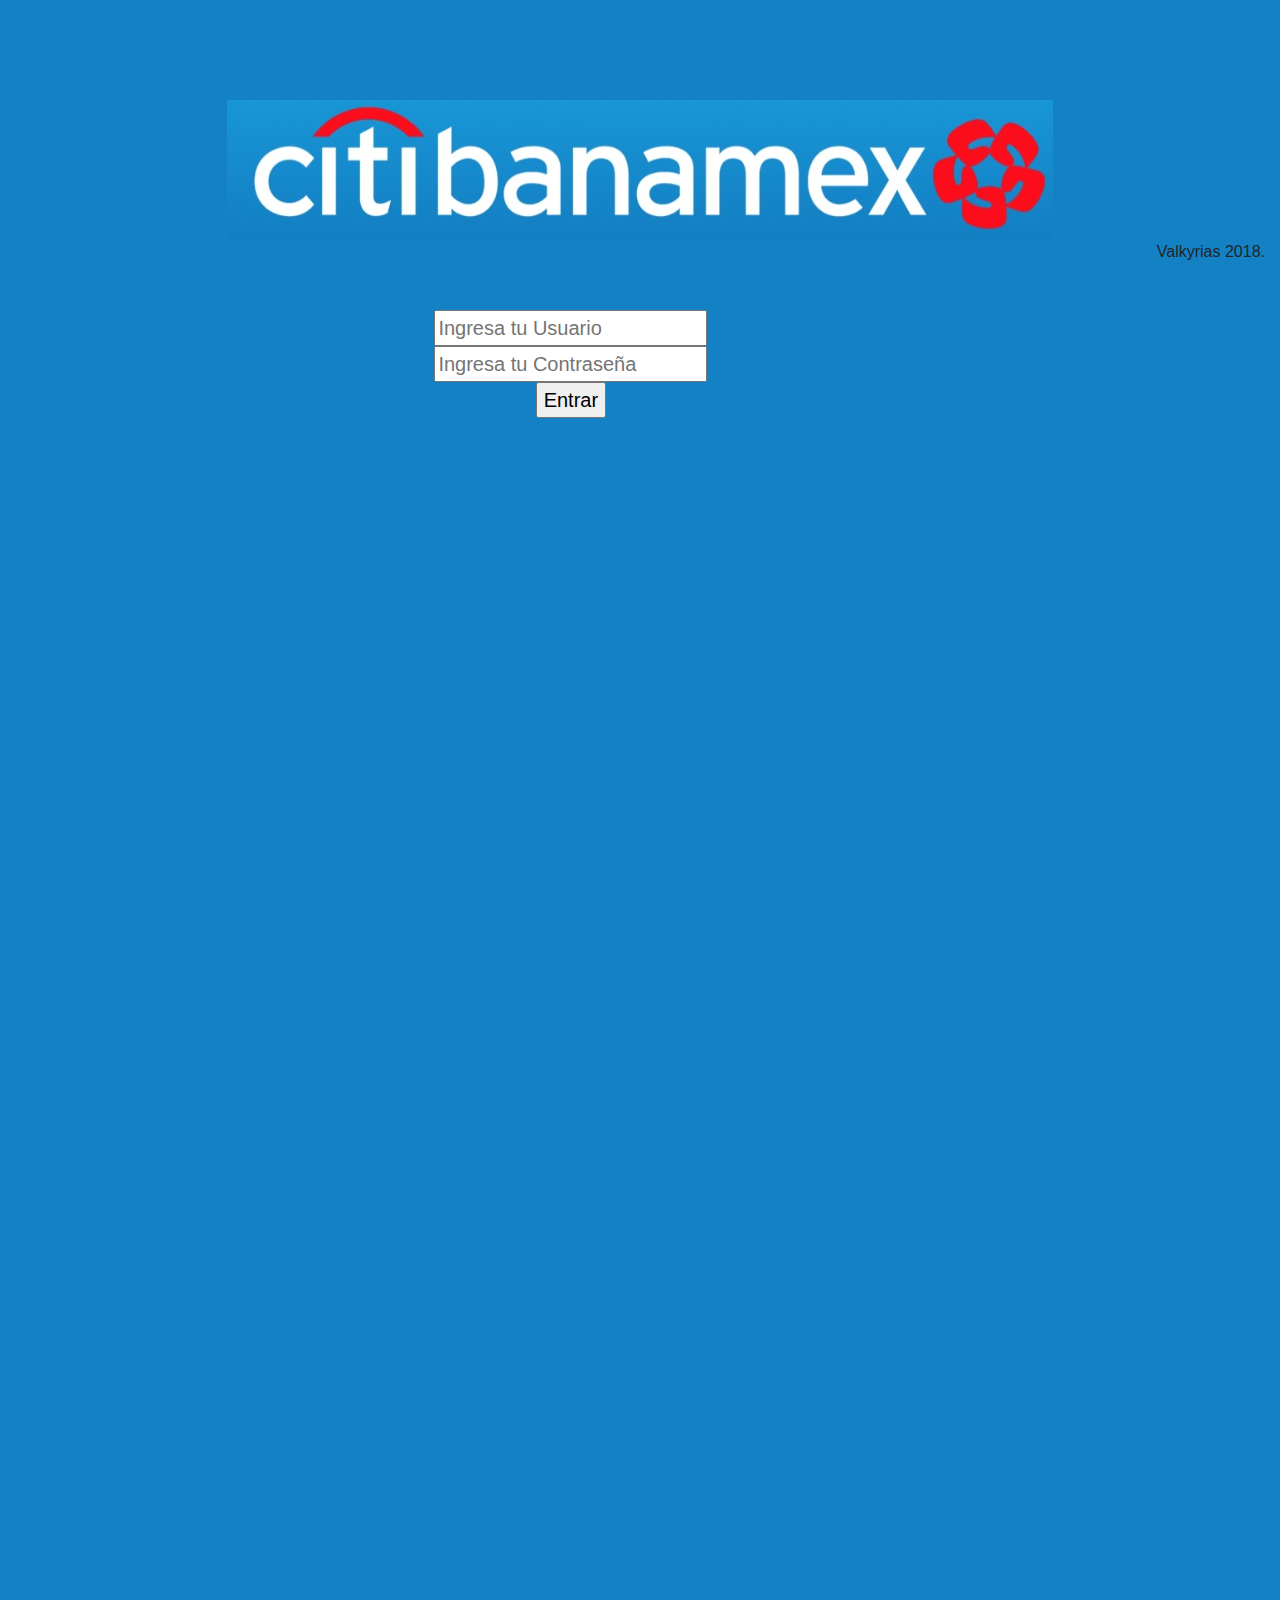
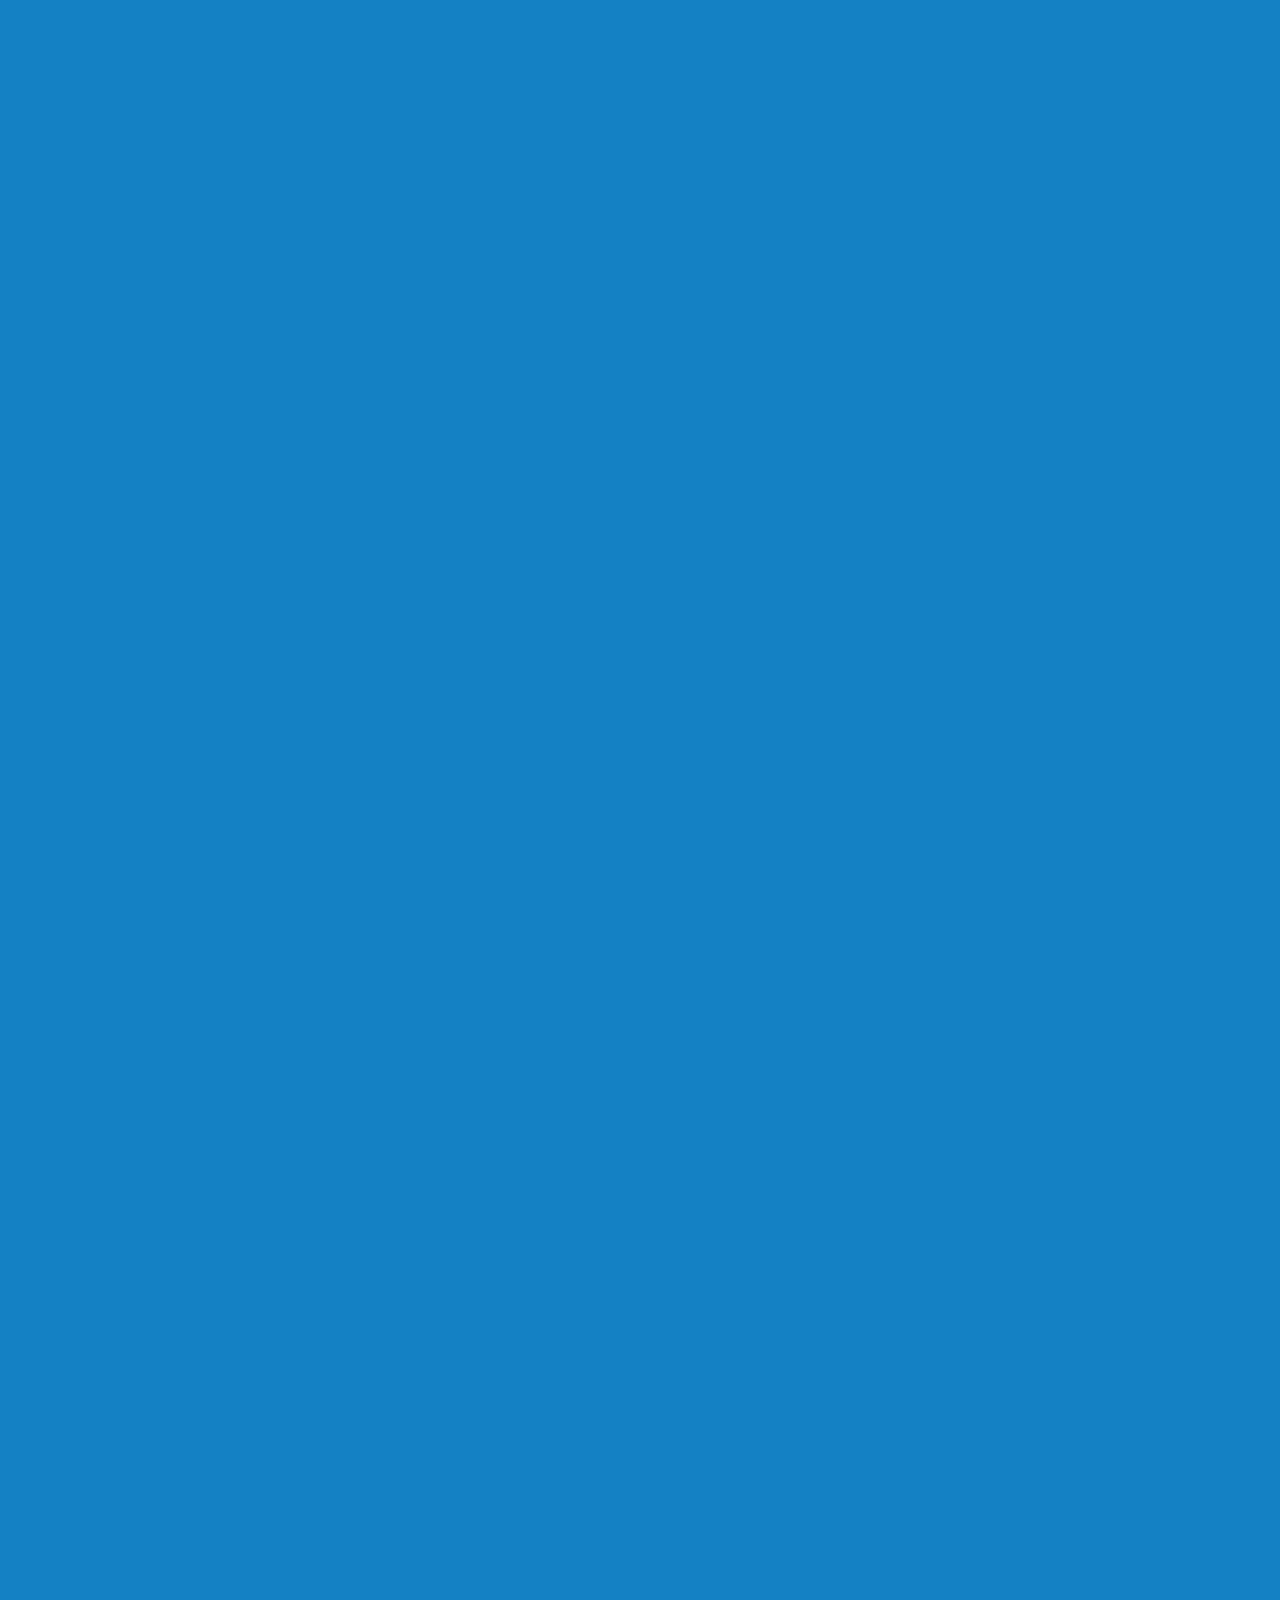
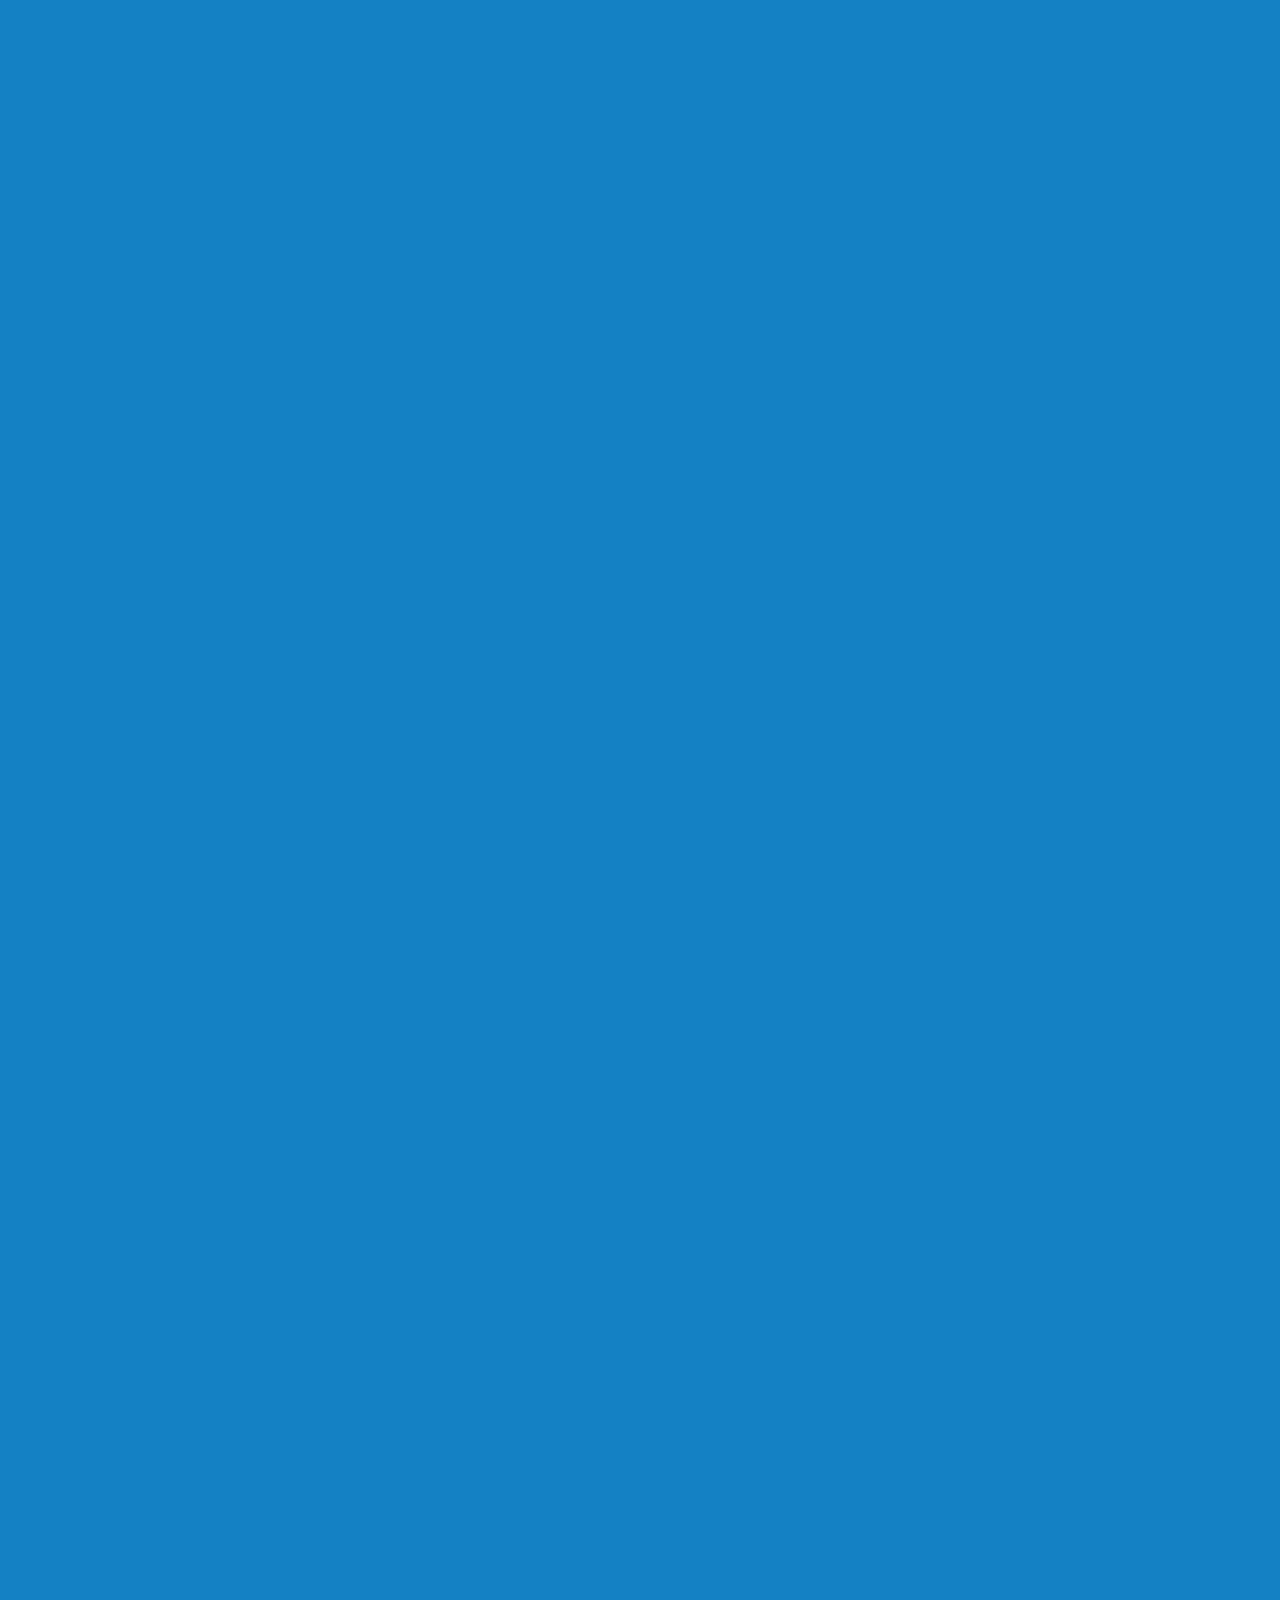
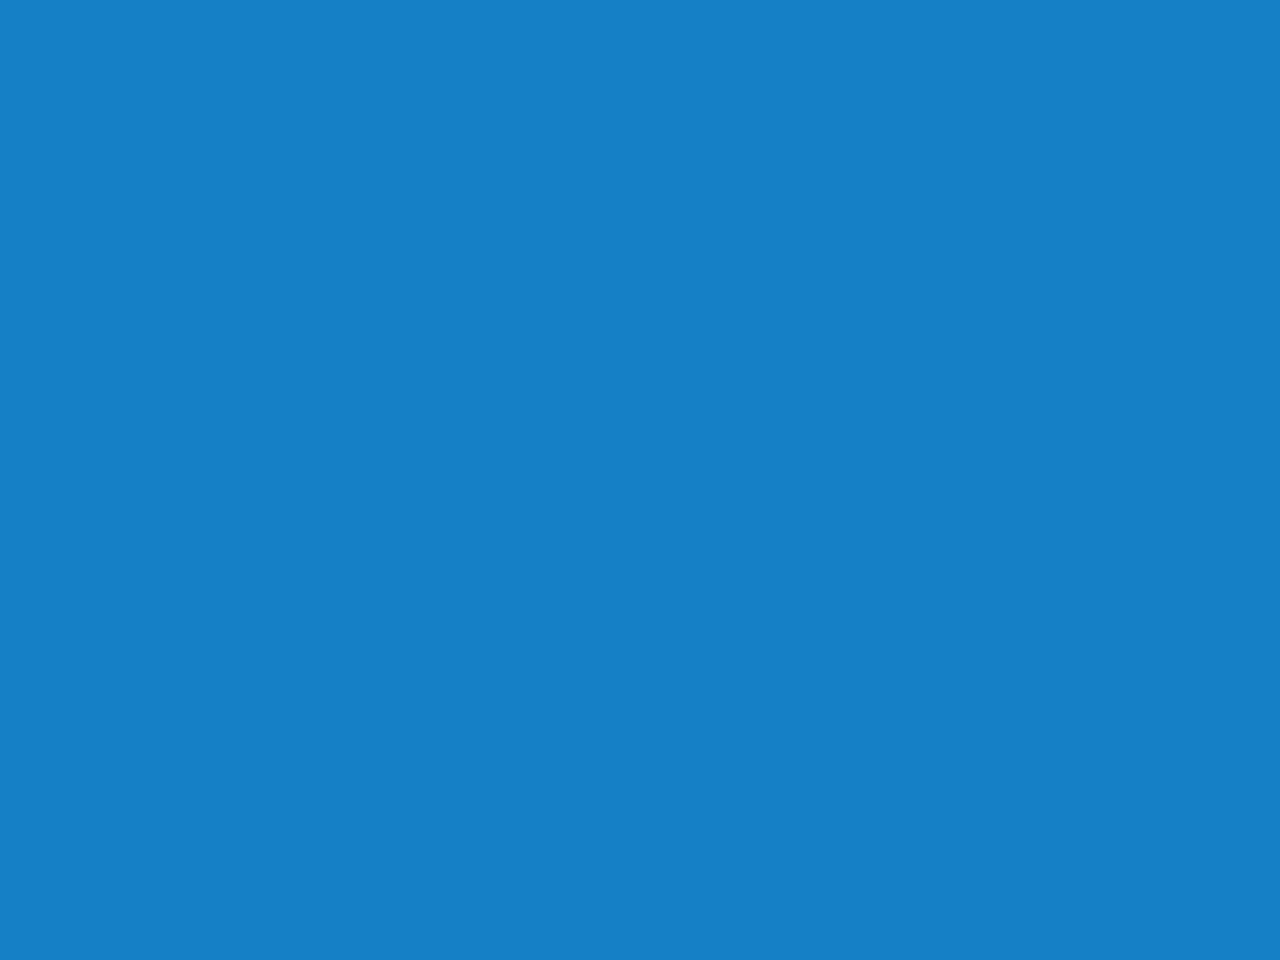
<file: index.html>
<!DOCTYPE html>
<html>
    <head>
        <meta charset="utf-8" />
        <meta http-equiv="X-UA-Compatible" content="IE=edge">
        <title>ForeApp</title>
        <meta name="viewport" content="width=device-width, initial-scale=1">
        <link rel="stylesheet" type="text/css" media="screen" href="css/main.css">
        <link rel="stylesheet" href="https://maxcdn.bootstrapcdn.com/bootstrap/4.0.0/css/bootstrap.min.css" integrity="sha384-Gn5384xqQ1aoWXA+058RXPxPg6fy4IWvTNh0E263XmFcJlSAwiGgFAW/dAiS6JXm" crossorigin="anonymous">
        <link rel="stylesheet" href="https://use.fontawesome.com/releases/v5.0.10/css/all.css" integrity="sha384-+d0P83n9kaQMCwj8F4RJB66tzIwOKmrdb46+porD/OvrJ+37WqIM7UoBtwHO6Nlg" crossorigin="anonymous">
    </head>
    <body>
        <div class="container-fluid text-center" id="primer">
            <div class="row">
                <div class="col-12" >
                    <img class="img-fluid" src="assets/images/citi.png" alt="logo" id="img">
                </div>
                <div class="container">
                    <form action="http://views/cuatro.html" id="formul" class="row">
                        <div class="col-12">
                            <input type="text" name="" id="user" placeholder="Ingresa tu Usuario "/>
                        </div>
                        <div class="col-12">
                            <input type="password" name="" id="pass" placeholder="Ingresa tu Contraseña"/>
                        </div>
                        <div class="col-12">
                            <input type="submit" id="btn" value="Entrar" onclick="location.href='./views/cuatro.html'"/>
                        </div>
                    </form>
                </div>
                <footer>
                    <div class="col-12">        
                        <p>Valkyrias 2018.</p>
                    </div>
                </footer>
            </div>
        </div>  
        <script src="https://code.jquery.com/jquery-3.2.1.slim.min.js" integrity="sha384-KJ3o2DKtIkvYIK3UENzmM7KCkRr/rE9/Qpg6aAZGJwFDMVNA/GpGFF93hXpG5KkN" crossorigin="anonymous"></script>
        <script src="https://cdnjs.cloudflare.com/ajax/libs/popper.js/1.12.9/umd/popper.min.js" integrity="sha384-ApNbgh9B+Y1QKtv3Rn7W3mgPxhU9K/ScQsAP7hUibX39j7fakFPskvXusvfa0b4Q" crossorigin="anonymous"></script>
        <script src="https://maxcdn.bootstrapcdn.com/bootstrap/4.0.0/js/bootstrap.min.js" integrity="sha384-JZR6Spejh4U02d8jOt6vLEHfe/JQGiRRSQQxSfFWpi1MquVdAyjUar5+76PVCmYl" crossorigin="anonymous"></script>
        <script type="text/javascript" src="js/data.js"></script> 
        <script src="js/app.js"></script>    
    </body>
</html>
</file>
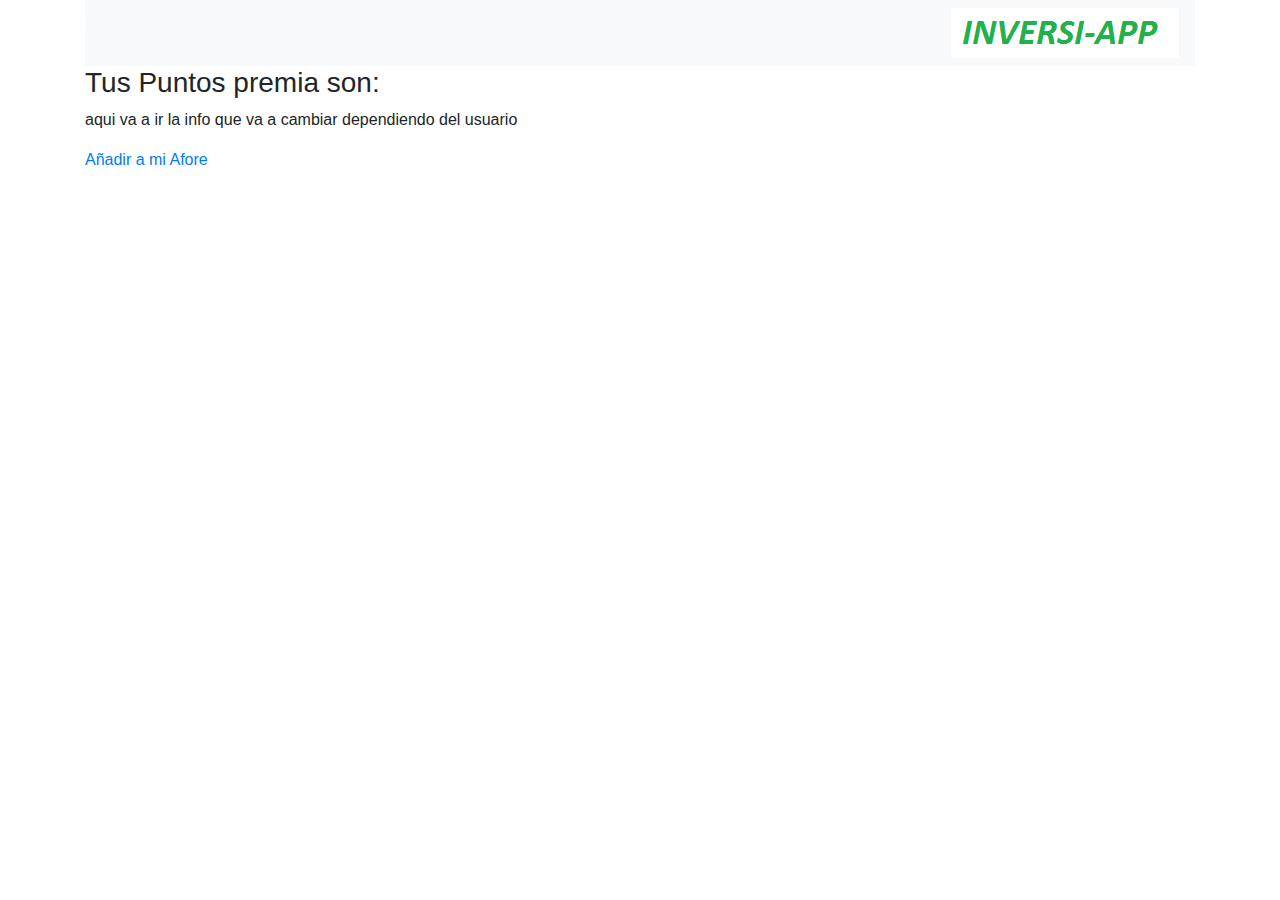
<file: views/cinco.html>
<!DOCTYPE html>
<html lang="en">
<head>
    <meta charset="UTF-8">
    <meta name="viewport" content="width=device-width, initial-scale=1.0">
    <meta http-equiv="X-UA-Compatible" content="ie=edge">
    <title>quinta</title>
    <link rel="stylesheet" href="https://maxcdn.bootstrapcdn.com/bootstrap/4.0.0/css/bootstrap.min.css" integrity="sha384-Gn5384xqQ1aoWXA+058RXPxPg6fy4IWvTNh0E263XmFcJlSAwiGgFAW/dAiS6JXm" crossorigin="anonymous">
    <link rel="stylesheet" href="https://use.fontawesome.com/releases/v5.0.10/css/all.css" integrity="sha384-+d0P83n9kaQMCwj8F4RJB66tzIwOKmrdb46+porD/OvrJ+37WqIM7UoBtwHO6Nlg" crossorigin="anonymous">

</head>
<body>
    <div>
      <div class="container">
        <div class="row">
          <div class="col-sm-12">
            <nav class="navbar navbar-light bg-light">
              <a href="./cuatro.html"><i class="fas fa-angle-left"></i></a>
              <img src="../assets/images/logo.png" alt="logo">
            </nav>
          </div>
          <div class="col-sm-12">
            <h3>Tus Puntos premia son:</h3>
            <p>aqui va a ir la info que va a cambiar dependiendo del usuario</p>
            <a href="./seis.html">Añadir a mi Afore</a>
          </div>
        </div>
      </div> 
    </div>
    <script src="https://code.jquery.com/jquery-3.2.1.slim.min.js" integrity="sha384-KJ3o2DKtIkvYIK3UENzmM7KCkRr/rE9/Qpg6aAZGJwFDMVNA/GpGFF93hXpG5KkN" crossorigin="anonymous"></script>
<script src="https://cdnjs.cloudflare.com/ajax/libs/popper.js/1.12.9/umd/popper.min.js" integrity="sha384-ApNbgh9B+Y1QKtv3Rn7W3mgPxhU9K/ScQsAP7hUibX39j7fakFPskvXusvfa0b4Q" crossorigin="anonymous"></script>
<script src="https://maxcdn.bootstrapcdn.com/bootstrap/4.0.0/js/bootstrap.min.js" integrity="sha384-JZR6Spejh4U02d8jOt6vLEHfe/JQGiRRSQQxSfFWpi1MquVdAyjUar5+76PVCmYl" crossorigin="anonymous"></script>
</body>
</html>
</file>
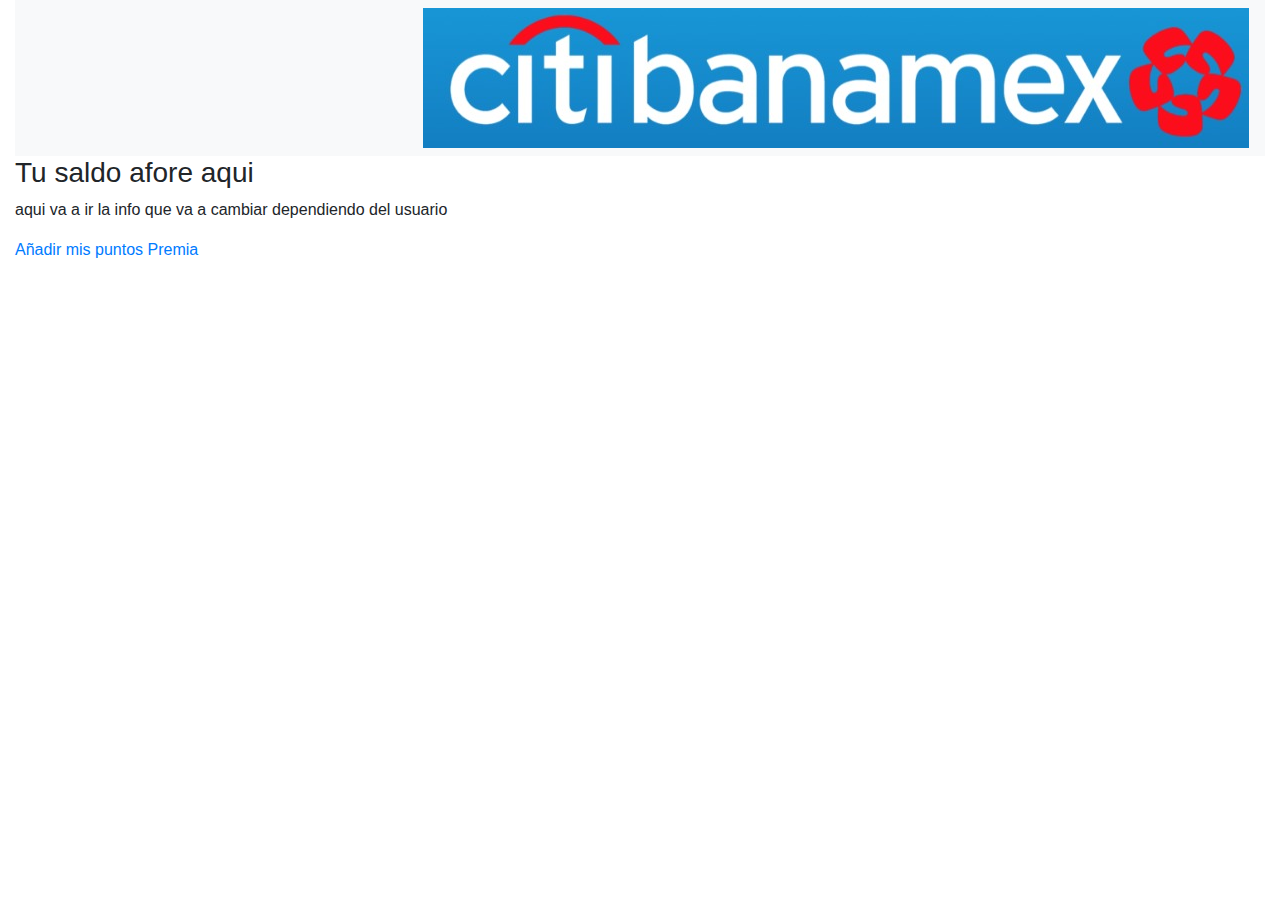
<file: views/cuatro.html>
<!DOCTYPE html>
<html lang="en">
<head>
    <meta charset="UTF-8">
    <meta name="viewport" content="width=device-width, initial-scale=1.0">
    <meta http-equiv="X-UA-Compatible" content="ie=edge">
    <title>cuatro</title>
    <link rel="stylesheet" href="https://maxcdn.bootstrapcdn.com/bootstrap/4.0.0/css/bootstrap.min.css" integrity="sha384-Gn5384xqQ1aoWXA+058RXPxPg6fy4IWvTNh0E263XmFcJlSAwiGgFAW/dAiS6JXm" crossorigin="anonymous">
    <link rel="stylesheet" href="https://use.fontawesome.com/releases/v5.0.10/css/all.css" integrity="sha384-+d0P83n9kaQMCwj8F4RJB66tzIwOKmrdb46+porD/OvrJ+37WqIM7UoBtwHO6Nlg" crossorigin="anonymous">


</head>
<body>
    <div>
      <div class="container-fluid">
        <div class="row">
          <div class="col-sm-12">
            <nav class="navbar navbar-light bg-light">
              <a href="../index2.html"><i class="fas fa-angle-left"></i></a>
              <img src="../assets/images/citi.png" alt="logo">
            </nav>
          </div>
          <div class="col-sm-12">
            <h3>Tu saldo afore aqui</h3>
            <p>aqui va a ir la info que va a cambiar dependiendo del usuario</p>
            <a href="./cinco.html">Añadir mis puntos Premia</a>
          </div>
        </div>
      </div>
    </div>

    <script src="https://code.jquery.com/jquery-3.2.1.slim.min.js" integrity="sha384-KJ3o2DKtIkvYIK3UENzmM7KCkRr/rE9/Qpg6aAZGJwFDMVNA/GpGFF93hXpG5KkN" crossorigin="anonymous"></script>
<script src="https://cdnjs.cloudflare.com/ajax/libs/popper.js/1.12.9/umd/popper.min.js" integrity="sha384-ApNbgh9B+Y1QKtv3Rn7W3mgPxhU9K/ScQsAP7hUibX39j7fakFPskvXusvfa0b4Q" crossorigin="anonymous"></script>
<script src="https://maxcdn.bootstrapcdn.com/bootstrap/4.0.0/js/bootstrap.min.js" integrity="sha384-JZR6Spejh4U02d8jOt6vLEHfe/JQGiRRSQQxSfFWpi1MquVdAyjUar5+76PVCmYl" crossorigin="anonymous"></script>
    
</body>
</html>
</file>
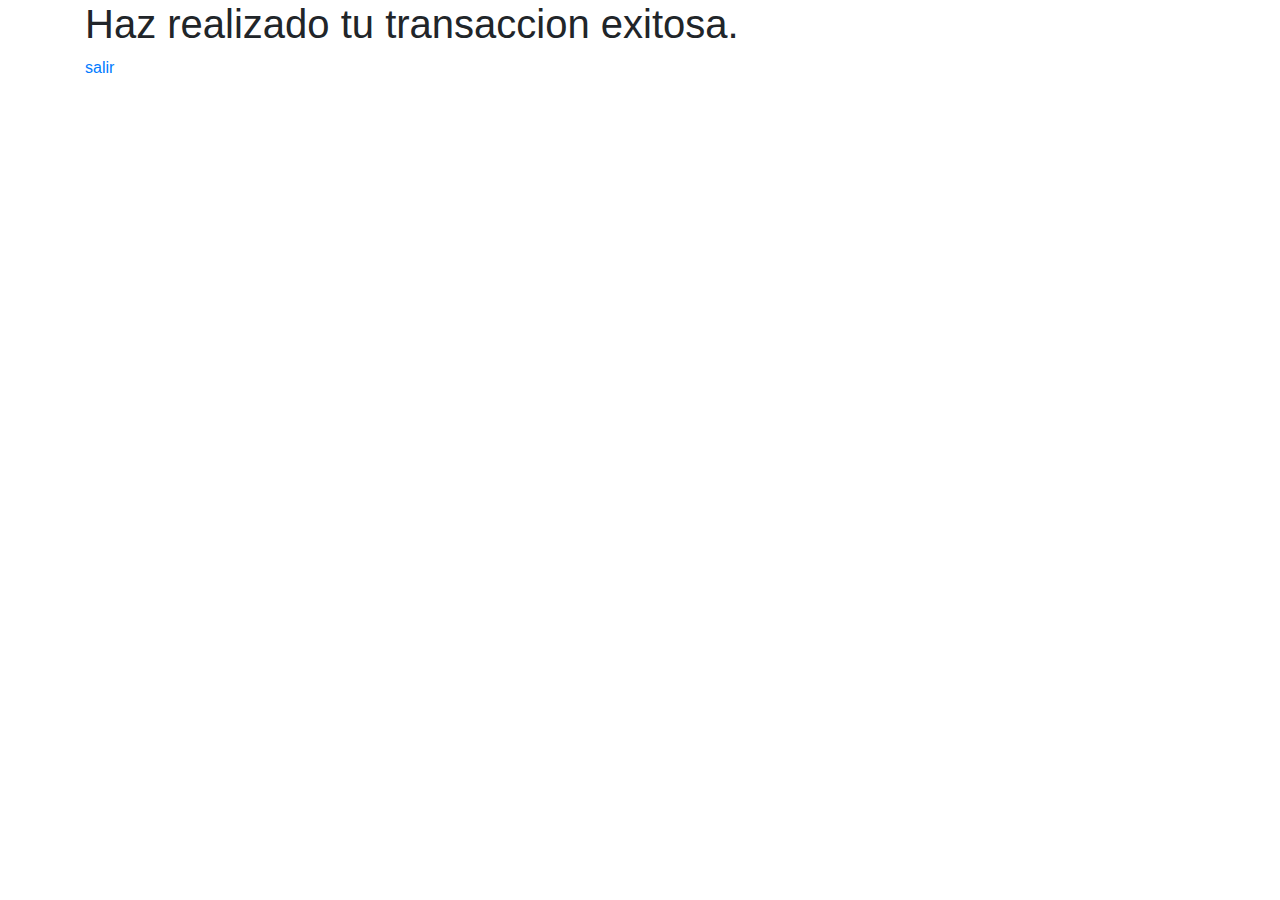
<file: views/final.html>
<!DOCTYPE html>
<html lang="en">
<head>
    <meta charset="UTF-8">
    <meta name="viewport" content="width=device-width, initial-scale=1.0">
    <meta http-equiv="X-UA-Compatible" content="ie=edge">
    <title>Final</title>
    <link rel="stylesheet" href="https://maxcdn.bootstrapcdn.com/bootstrap/4.0.0/css/bootstrap.min.css" integrity="sha384-Gn5384xqQ1aoWXA+058RXPxPg6fy4IWvTNh0E263XmFcJlSAwiGgFAW/dAiS6JXm" crossorigin="anonymous">

</head>
<body>
    <div>
      <div class="container">
        <div class="row">
          <div class="col-sm-12">
            <h1>Haz realizado tu transaccion exitosa.</h1>
            <a href="../index2.html">salir</a>
          </div>
        </div>
      </div>
    </div>
    <script src="https://code.jquery.com/jquery-3.2.1.slim.min.js" integrity="sha384-KJ3o2DKtIkvYIK3UENzmM7KCkRr/rE9/Qpg6aAZGJwFDMVNA/GpGFF93hXpG5KkN" crossorigin="anonymous"></script>
<script src="https://cdnjs.cloudflare.com/ajax/libs/popper.js/1.12.9/umd/popper.min.js" integrity="sha384-ApNbgh9B+Y1QKtv3Rn7W3mgPxhU9K/ScQsAP7hUibX39j7fakFPskvXusvfa0b4Q" crossorigin="anonymous"></script>
<script src="https://maxcdn.bootstrapcdn.com/bootstrap/4.0.0/js/bootstrap.min.js" integrity="sha384-JZR6Spejh4U02d8jOt6vLEHfe/JQGiRRSQQxSfFWpi1MquVdAyjUar5+76PVCmYl" crossorigin="anonymous"></script>
    
</body>
</html>
</file>
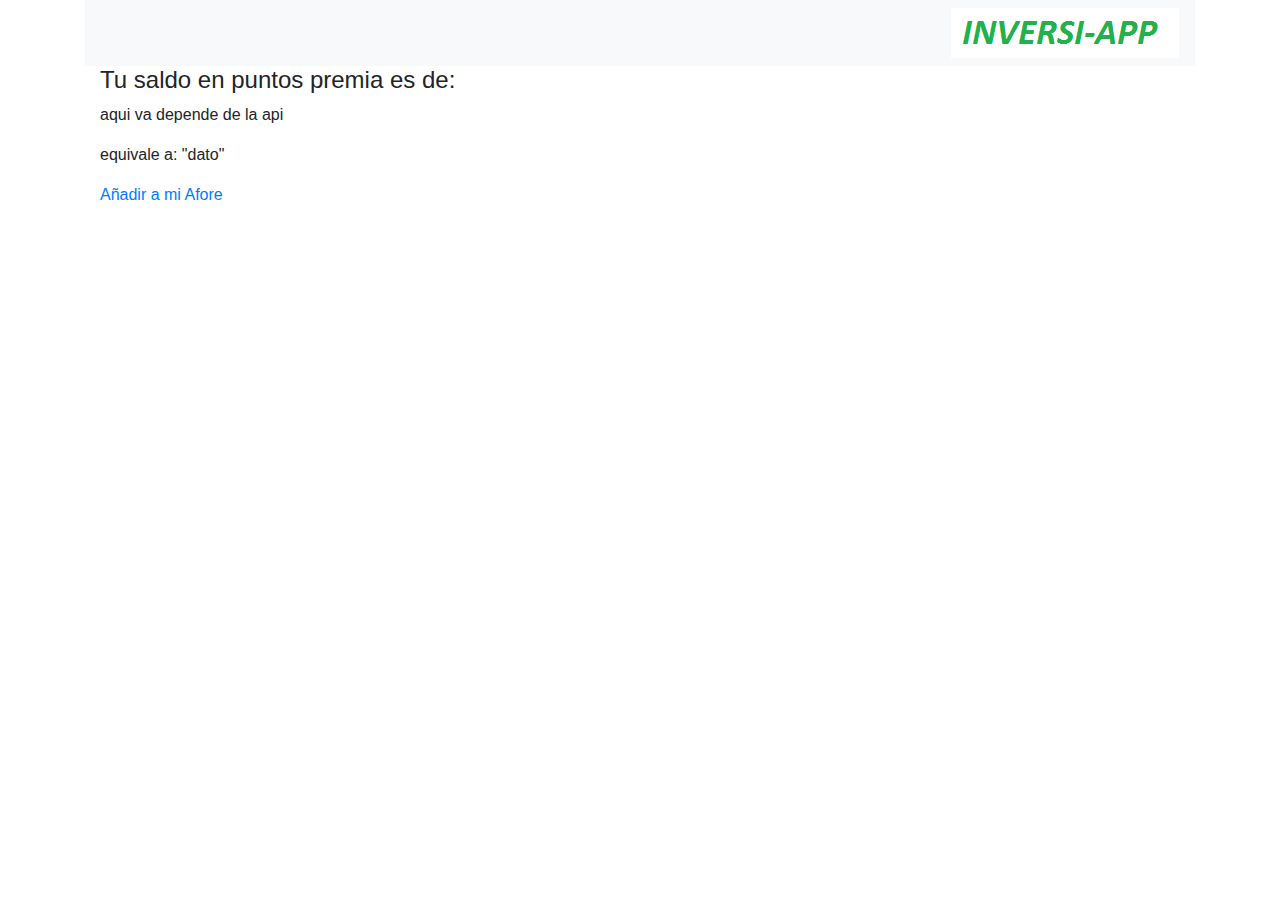
<file: views/seis.html>
<!DOCTYPE html>
<html lang="en">
<head>
    <meta charset="UTF-8">
    <meta name="viewport" content="width=device-width, initial-scale=1.0">
    <meta http-equiv="X-UA-Compatible" content="ie=edge">
    <title>seis</title>
    <link rel="stylesheet" href="https://maxcdn.bootstrapcdn.com/bootstrap/4.0.0/css/bootstrap.min.css" integrity="sha384-Gn5384xqQ1aoWXA+058RXPxPg6fy4IWvTNh0E263XmFcJlSAwiGgFAW/dAiS6JXm" crossorigin="anonymous">
    <link rel="stylesheet" href="https://use.fontawesome.com/releases/v5.0.10/css/all.css" integrity="sha384-+d0P83n9kaQMCwj8F4RJB66tzIwOKmrdb46+porD/OvrJ+37WqIM7UoBtwHO6Nlg" crossorigin="anonymous">

</head>
<body>
    <div>
      <div class="container">
        <div class="row">
          <div class="col-sm-12">
            <nav class="navbar navbar-light bg-light">
              <a href="./cuatro.html"><i class="fas fa-angle-left"></i></a>
              <img src="../assets/images/logo.png" alt="logo">
            </nav>
          </div>
        </div>
        <div class="col-sm-12">
          <h4>Tu saldo en puntos premia es de:</h4>
          <p>aqui va depende de la api</p><p>equivale a: "dato"</p>
          <a href="./final.html">Añadir a mi Afore</a>
        </div>
      </div>
    </div><script src="https://code.jquery.com/jquery-3.2.1.slim.min.js" integrity="sha384-KJ3o2DKtIkvYIK3UENzmM7KCkRr/rE9/Qpg6aAZGJwFDMVNA/GpGFF93hXpG5KkN" crossorigin="anonymous"></script>
    <script src="https://cdnjs.cloudflare.com/ajax/libs/popper.js/1.12.9/umd/popper.min.js" integrity="sha384-ApNbgh9B+Y1QKtv3Rn7W3mgPxhU9K/ScQsAP7hUibX39j7fakFPskvXusvfa0b4Q" crossorigin="anonymous"></script>
    <script src="https://maxcdn.bootstrapcdn.com/bootstrap/4.0.0/js/bootstrap.min.js" integrity="sha384-JZR6Spejh4U02d8jOt6vLEHfe/JQGiRRSQQxSfFWpi1MquVdAyjUar5+76PVCmYl" crossorigin="anonymous"></script>

</body>
</html>
</file>
<file: css/main.css>
#primer {
    background-color:#1481C4;
    min-height: 640vh;
}

#nav {
    padding: 0;
}

#formul {
    font-size: 20px;
    margin: 20px 50px;
    padding: 50px 0;
}

#img {
    margin-top: 100px;
}

body {
    min-height: 640vh;
    background-color:#1481C4;
}
</file>
